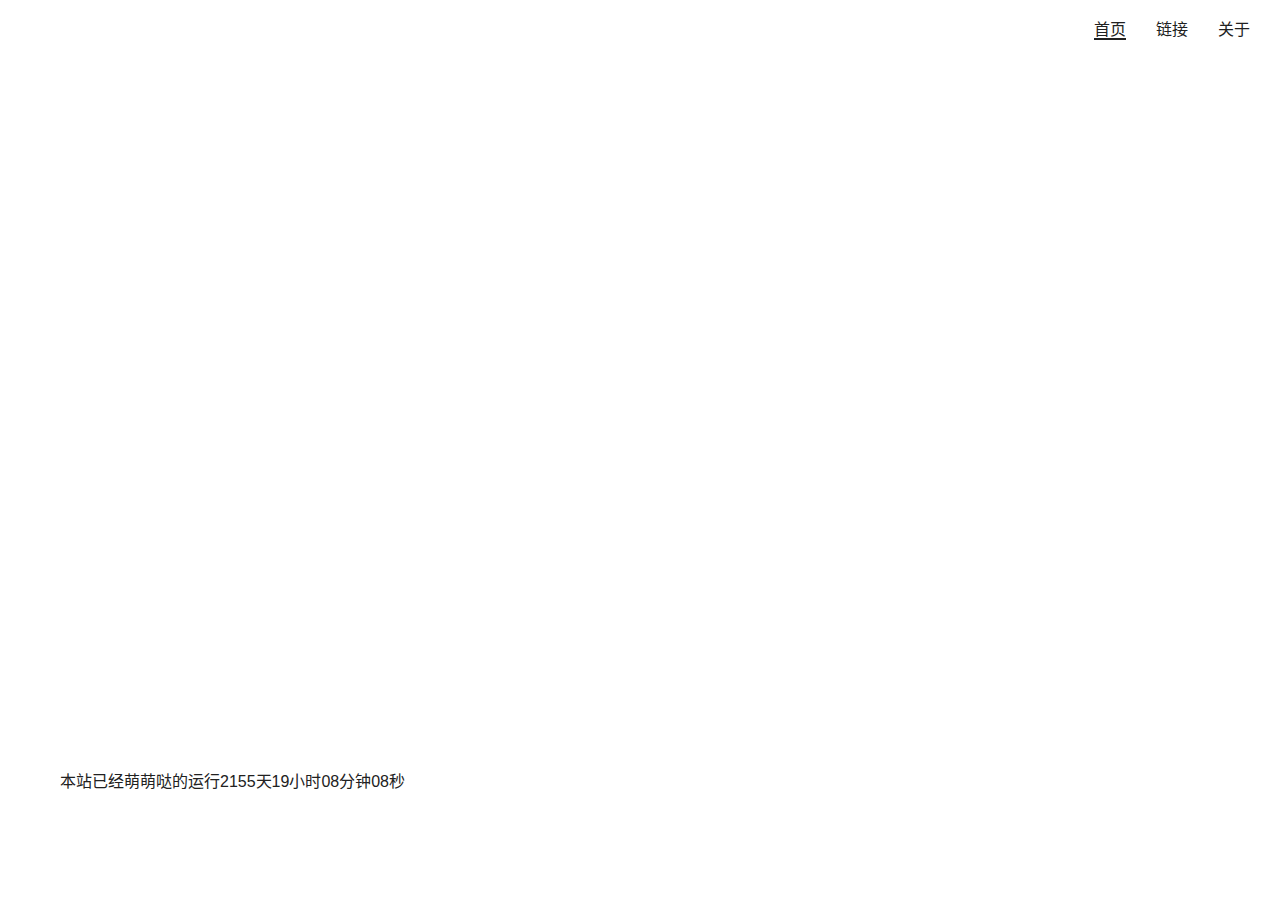
<file: index.html>
<!DOCTYPE html>
<html lang="zh-CN">
<head>
    <meta charset="UTF-8">
    <meta name="viewport" content="width=device-width, initial-scale=1.0">
    <link rel="stylesheet" href="/css/index.css">
    <link rel="stylesheet" href="/css/reset.css">
    <title>你好世界</title>
    <script>
        window.onload = function(){

            function toDouble(num) {
                num >= 10 ? num = '' + num : num = '0' + num;
                return num;
            }
            var main = $$('main'),
            span = $$('main').getElementsByTagName('span')[0];
            
            function timer(year, month, day, hour, minute, seconds, elem) {
            var hour = hour || 0,
                minute = minute || 0,
                seconds = seconds || 0;
            var endTime = new Date();
            
            endTime.setFullYear(parseInt(year)),
            endTime.setMonth(parseInt(month) - 1),
            endTime.setDate(parseInt(day)),
            endTime.setHours(parseInt(hour)),
            endTime.setMinutes(parseInt(minute)),
            endTime.setSeconds(parseInt(seconds));
            setTime();
            setInterval(function() {
                    setTime()
            }, 1000);
            function setTime() {
                var startTime = new Date();
                var lengthTime = parseInt((startTime.getTime() - endTime.getTime()) / 1000);
                var lSeconds = parseInt(lengthTime % 60),
                lMinute = parseInt((lengthTime / 60) % 60),
                lHour = Math.floor((lengthTime / 3600) % 24),
                lDay = Math.floor(lengthTime / (24 * 3600));
                span.innerHTML=lDay+'天'+toDouble(lHour)+'小时'+toDouble(lMinute)+'分钟'+toDouble(lSeconds)+'秒';
            }
            
            }
            function $$(id) {
                return document.getElementById(id);
            }
            timer(2020, 08, 29, 0, 0, 0, span);


        };

    </script>
</head>
<body>
    <span  class="background"></span>
    <header class="top-bar-box">
        <div class="top-bar">
            <div class="top-bar-left"></div>
            <div class="top-bar-right">
                <a href="/index.html" class="index topBarNow">首页</a><a href="/links/" class="links topBarAfter">链接</a><a href="/about/" class="about topBarAfter">关于</a>
            </div>
        </div>
    </header>
    <div class="indexInnerBox">
        <div class="indexInner">
            <div class="indexInnerText">
                <p id="main">本站已经萌萌哒的运行<span></span></p>
            </div>
        </div>
    </div>
</body>
</html>
</file>
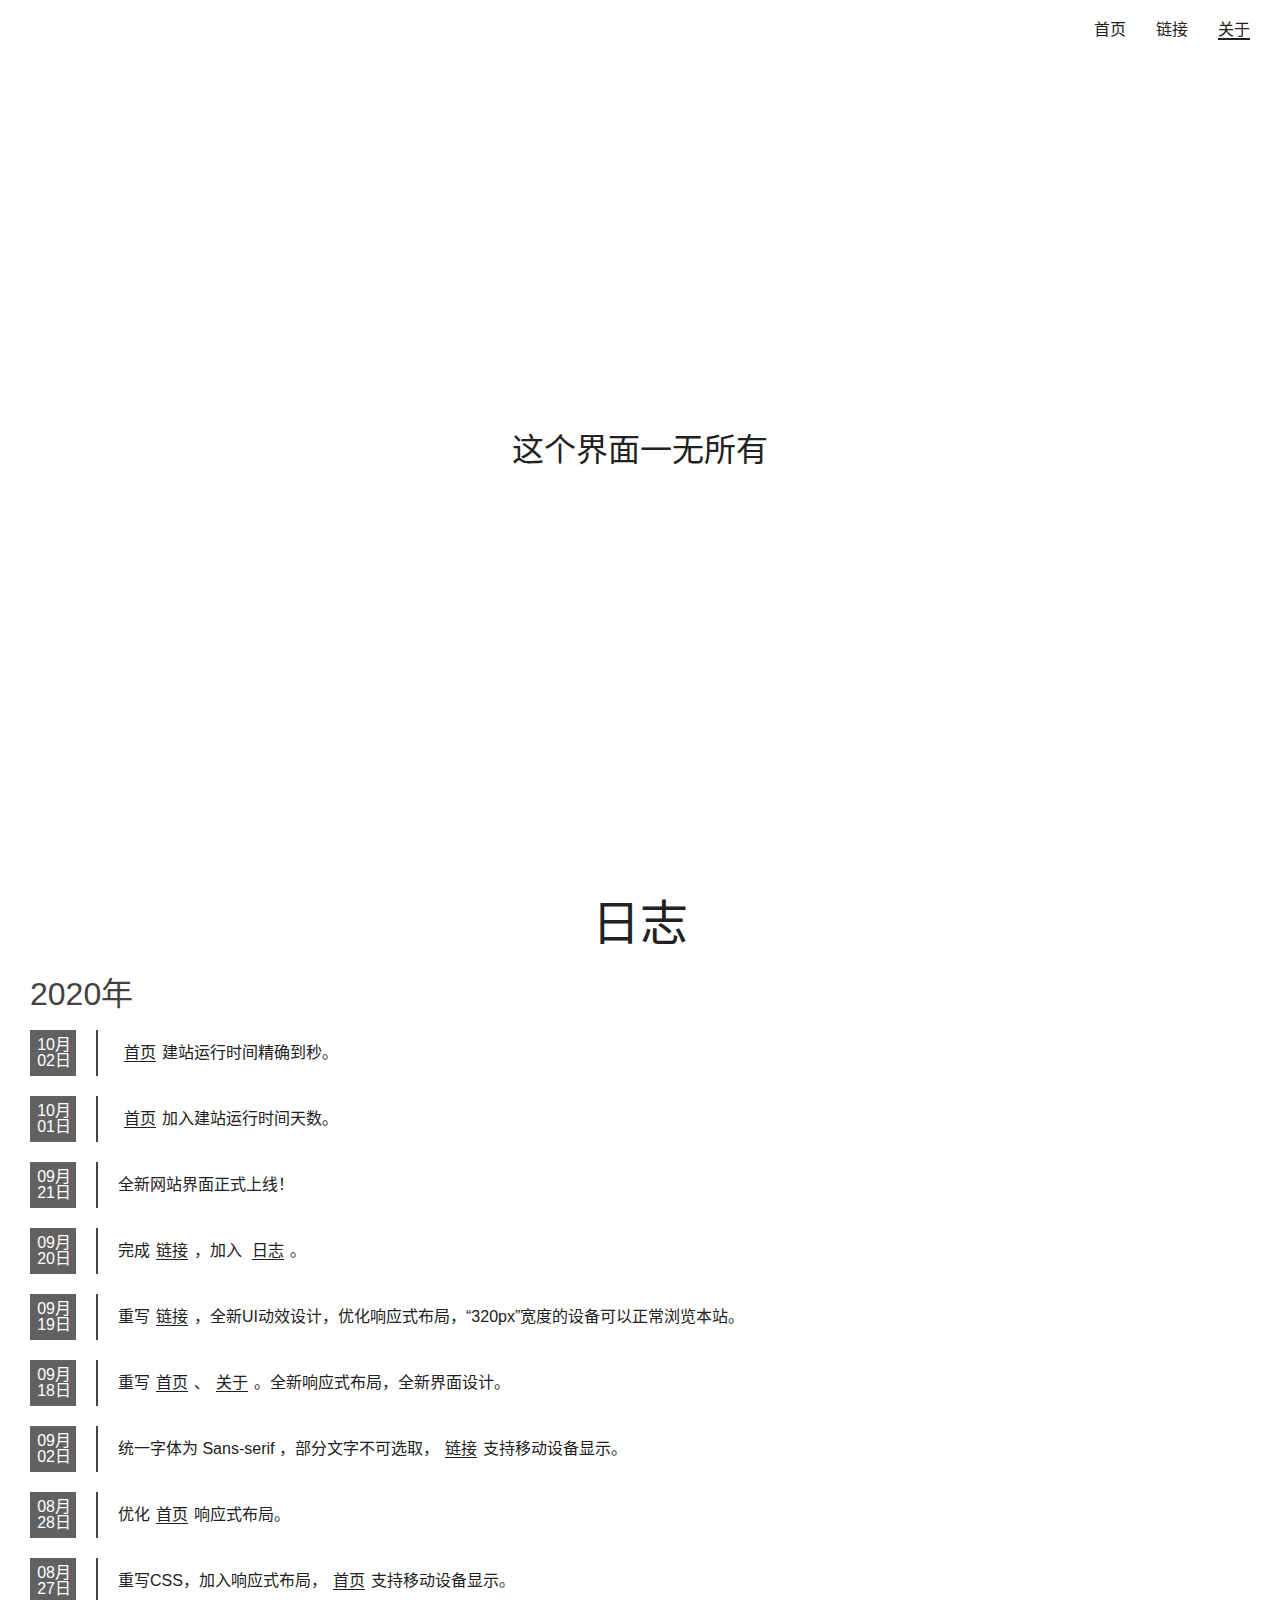
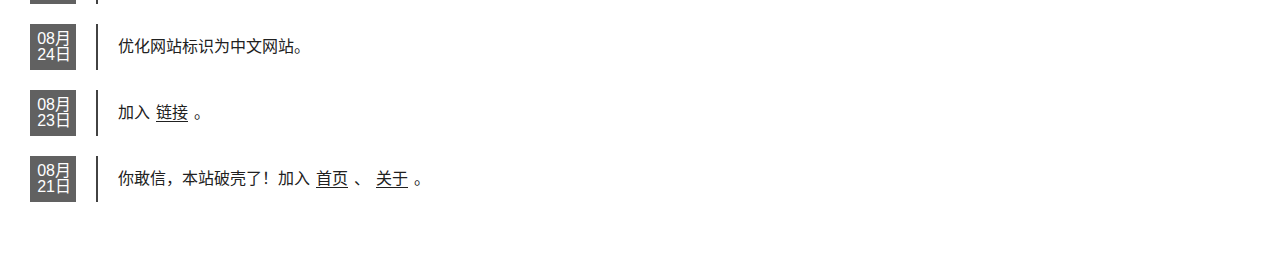
<file: about/index.html>
<!DOCTYPE html>
<html lang="zh-CN">
<head>
    <meta charset="UTF-8">
    <meta name="viewport" content="width=device-width, initial-scale=1.0">
    <link rel="stylesheet" href="/css/index.css">
    <link rel="stylesheet" href="/css/reset.css">
    <link rel="stylesheet" href="/css/about.css">
    <title>关于</title>
    <script>
        window.onload = function(){
            var aboutTitle = document.querySelector(".aboutTitle")
            aboutTitle.style.marginBottom = "-" + aboutTitle.clientHeight /2 + "px";
        };
    </script>
</head>
<body>
    <header class="top-bar">
        <header class="top-bar-box">
            <div class="top-bar">
                <div class="top-bar-left"></div>
                <div class="top-bar-right">
                    <a href="/index.html" class="index topBarAfter">首页</a><a href="/links/" class="links topBarAfter">链接</a><a href="/about/" class="about topBarNow">关于</a>
                </div>
            </div>
    </header>
    <div class="aboutTitleBox">
        <div class="aboutTitle">
            <p></p>
        </div>
    </div>
    <div class="aboutTimeBox">
        <div class="aboutTime">
            <p id="aboutTimeh1">日志</p>
            <div class="aboutTimeY">
                <p class="aboutTimeYearP">2020年</p>

                <div class="aboutTimeInner">
                    <div class="aboutTimeInnerLeft">
                        <p>10</p>
                        <p>02</p>
                    </div>
                    <div class="aboutTimeInnerRight">
                        <p><a href="/index.html">首页</a>建站运行时间精确到秒。</p>
                    </div>
                </div>

                <div class="aboutTimeInner">
                    <div class="aboutTimeInnerLeft">
                        <p>10</p>
                        <p>01</p>
                    </div>
                    <div class="aboutTimeInnerRight">
                        <p><a href="/index.html">首页</a>加入建站运行时间天数。</p>
                    </div>
                </div>

                <div class="aboutTimeInner">
                    <div class="aboutTimeInnerLeft">
                        <p>09</p>
                        <p>21</p>
                    </div>
                    <div class="aboutTimeInnerRight">
                        <p>全新网站界面正式上线！</p>
                    </div>
                </div>

                <div class="aboutTimeInner">
                    <div class="aboutTimeInnerLeft">
                        <p>09</p>
                        <p>20</p>
                    </div>
                    <div class="aboutTimeInnerRight">
                        <p>完成<a href="/links/">链接</a>，加入 <a href="#aboutTimeh1">日志</a>。</p>
                    </div>
                </div>
                
                <div class="aboutTimeInner">
                    <div class="aboutTimeInnerLeft">
                        <p>09</p>
                        <p>19</p>
                    </div>
                    <div class="aboutTimeInnerRight">
                        <p>重写<a href="/links/">链接</a>，全新UI动效设计，优化响应式布局，“320px”宽度的设备可以正常浏览本站。</p>
                    </div>
                </div>

                <div class="aboutTimeInner">
                    <div class="aboutTimeInnerLeft">
                        <p>09</p>
                        <p>18</p>
                    </div>
                    <div class="aboutTimeInnerRight">
                        <p>重写<a href="/index.html">首页</a>、<a href="/about/">关于</a>。全新响应式布局，全新界面设计。</p>
                    </div>
                </div>

                <div class="aboutTimeInner">
                    <div class="aboutTimeInnerLeft">
                        <p>09</p>
                        <p>02</p>
                    </div>
                    <div class="aboutTimeInnerRight">
                        <p>统一字体为 Sans-serif ，部分文字不可选取，<a href="/links/">链接</a>支持移动设备显示。</p>
                    </div>
                </div>

                <div class="aboutTimeInner">
                    <div class="aboutTimeInnerLeft">
                        <p>08</p>
                        <p>28</p>
                    </div>
                    <div class="aboutTimeInnerRight">
                        <p>优化<a href="/index.html">首页</a>响应式布局。</p>
                    </div>
                </div>

                <div class="aboutTimeInner">
                    <div class="aboutTimeInnerLeft">
                        <p>08</p>
                        <p>27</p>
                    </div>
                    <div class="aboutTimeInnerRight">
                        <p>重写CSS，加入响应式布局，<a href="/index.html">首页</a>支持移动设备显示。</p>
                    </div>
                </div>

                <div class="aboutTimeInner">
                    <div class="aboutTimeInnerLeft">
                        <p>08</p>
                        <p>24</p>
                    </div>
                    <div class="aboutTimeInnerRight">
                        <p>优化网站标识为中文网站。</p>
                    </div>
                </div>

                <div class="aboutTimeInner">
                    <div class="aboutTimeInnerLeft">
                        <p>08</p>
                        <p>23</p>
                    </div>
                    <div class="aboutTimeInnerRight">
                        <p>加入<a href="/links/">链接</a>。</p>
                    </div>
                </div>

                <div class="aboutTimeInner">
                    <div class="aboutTimeInnerLeft">
                        <p>08</p>
                        <p>21</p>
                    </div>
                    <div class="aboutTimeInnerRight">
                        <p>你敢信，本站破壳了！加入<a href="/index.html">首页</a>、<a href="/about/">关于</a>。</p>
                    </div>
                </div>

            </div>
        </div>
    </div>

</body>
</html>
</file>
<file: css/index.css>
*{text-decoration:none;color:#212121;font-family:sans-serif !important}html{width:100%;height:100%}html .background{width:100%;height:100%;position:absolute;z-index:-1;background:url(http://www.dmoe.cc/random.php) no-repeat center center;background-size:cover;user-select:none;-webkit-user-select:none;-moz-user-select:none}html .top-bar-box{background-color:rgba(255,255,255,0.5);display:flex;justify-content:center}html .top-bar-box .top-bar{width:1280px;min-width:240px;display:flex;justify-content:space-between;height:60px;padding:0px 30px;flex-shrink:1}html .top-bar-box .top-bar .top-bar-right{line-height:60px}html .top-bar-box .top-bar .top-bar-right a{margin-left:30px;font-size:16px}html .top-bar-box .top-bar .top-bar-right .topBarNow{border-bottom:2px solid #212121}@media all and (max-width:767px){html .indexInnerBox{width:100%;height:100%;display:flex;justify-content:center}html .indexInnerBox .indexInner{min-width:320px;box-sizing:border-box;width:100%;padding:0px 30px;position:absolute;bottom:25px}html .indexInnerBox .indexInner .indexInnerText{padding:10px 10px;background-color:rgba(255,255,255,0.5);text-align:center;font-size:1px;user-select:none;-webkit-user-select:none;-moz-user-select:none}}@media all and (min-width:768px){html .indexInnerBox{width:100%;height:100%;display:flex;justify-content:center}html .indexInnerBox .indexInner{width:1280px;padding:0px 30px}html .indexInnerBox .indexInner .indexInnerText{display:flex;flex-flow:column nowrap;background-color:rgba(255,255,255,0.5);position:absolute;bottom:100px;padding:10px 30px;user-select:none;-webkit-user-select:none;-moz-user-select:none}}/*# sourceMappingURL=./index.css.map */
</file>
<file: css/about.css>
.aboutTitleBox{width:100%;display:flex;justify-content:center;position:absolute;bottom:50%}.aboutTitleBox .aboutTitle{width:1280px;display:flex;flex-flow:column;flex-shrink:1;text-align:center}.aboutTitleBox .aboutTitle p:first-child::after{content:"这个界面一无所有";font-size:32px}.aboutTimeBox{width:100%;display:flex;position:absolute;justify-content:center;top:100%;padding-bottom:48px;user-select:none;-webkit-user-select:none;-moz-user-select:none}.aboutTimeBox .aboutTime{width:1280px;padding:0px 30px;display:flex;flex-flow:column}.aboutTimeBox .aboutTime #aboutTimeh1{display:flex;justify-content:center;font-size:48px;margin-bottom:30px}.aboutTimeBox .aboutTime .aboutTimeY .aboutTimeYearP{font-size:32px;color:#424242;margin-bottom:20px}.aboutTimeBox .aboutTime .aboutTimeY .aboutTimeInner{display:flex;flex-flow:row nowrap;margin-bottom:20px}.aboutTimeBox .aboutTime .aboutTimeY .aboutTimeInner .aboutTimeInnerLeft{width:36px;height:36px;display:flex;flex-flow:column nowrap;background-color:#616161;justify-content:center;padding:5px;flex-shrink:0}.aboutTimeBox .aboutTime .aboutTimeY .aboutTimeInner .aboutTimeInnerLeft p{text-align:right;font-size:16px;color:#fff}.aboutTimeBox .aboutTime .aboutTimeY .aboutTimeInner .aboutTimeInnerLeft p:first-child::after{content:"月"}.aboutTimeBox .aboutTime .aboutTimeY .aboutTimeInner .aboutTimeInnerLeft p:last-child::after{content:"日    "}.aboutTimeBox .aboutTime .aboutTimeY .aboutTimeInner .aboutTimeInnerRight{display:flex;flex-flow:row ;align-items:center;margin-left:20px;border-left:2px solid #424242;padding-left:20px;line-height:24px}.aboutTimeBox .aboutTime .aboutTimeY .aboutTimeInner .aboutTimeInnerRight p{font-size:16px}.aboutTimeBox .aboutTime .aboutTimeY .aboutTimeInner .aboutTimeInnerRight a{margin:0px 6px;border-bottom:1px solid #212121}/*# sourceMappingURL=./about.css.map */
</file>
